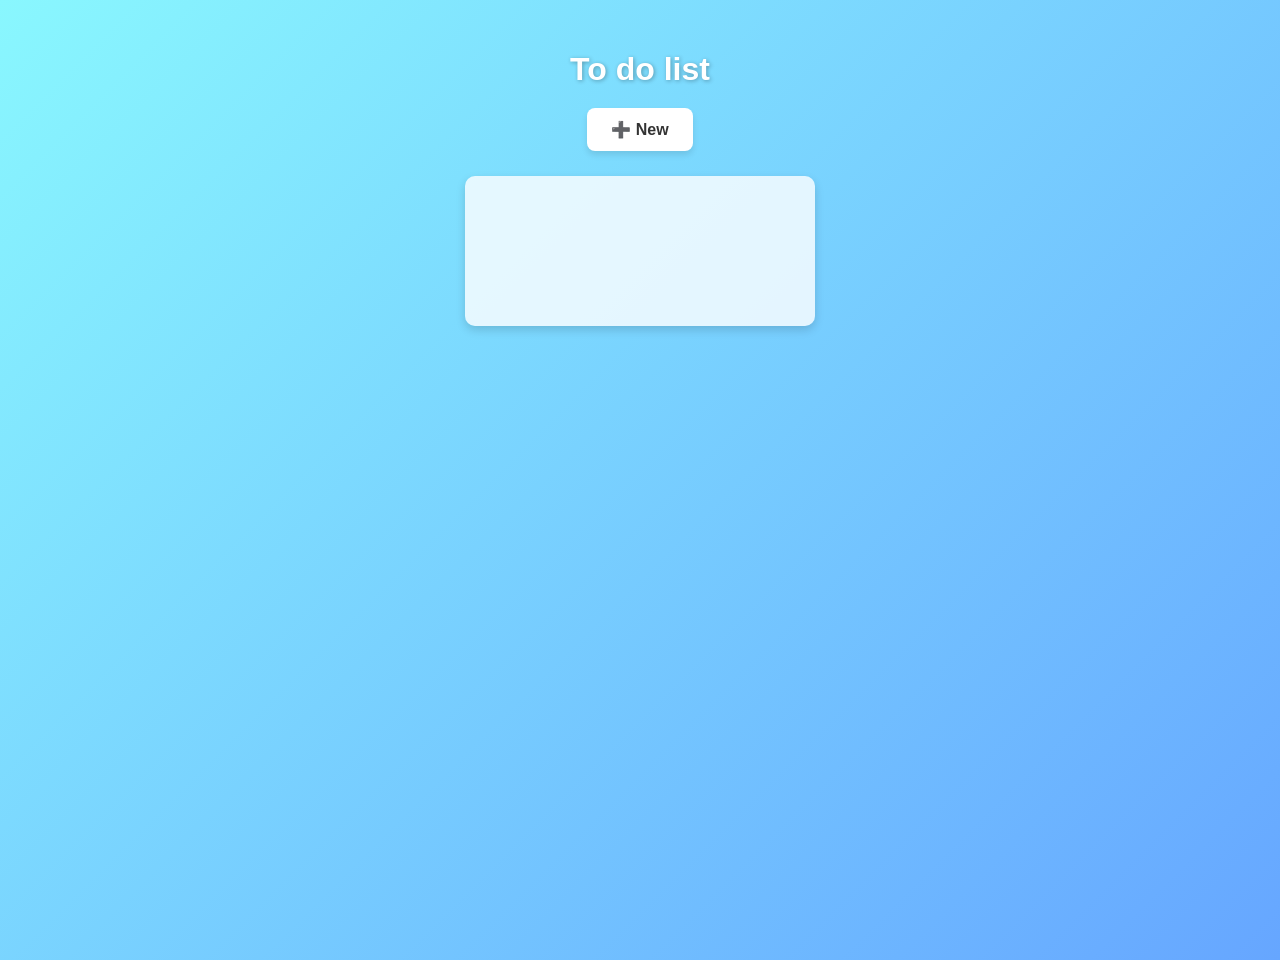
<file: cell03/ex03/index.html>
<!DOCTYPE html>
<html lang="en">

<head>
    <meta charset="UTF-8">
    <title>To do list</title>
    <style>
        body {
            font-family: "Segoe UI", Tahoma, Geneva, Verdana, sans-serif;
            background: linear-gradient(135deg, #89f7fe, #66a6ff);
            min-height: 100vh;
            display: flex;
            flex-direction: column;
            align-items: center;
            justify-content: flex-start;
            margin: 0;
            padding: 30px;
        }

        h1 {
            color: #fff;
            margin-bottom: 20px;
            text-shadow: 1px 1px 4px rgba(0, 0, 0, 0.3);
        }

        button {
            padding: 12px 24px;
            font-size: 16px;
            border: none;
            border-radius: 8px;
            cursor: pointer;
            background: #fff;
            color: #333;
            font-weight: bold;
            box-shadow: 0 4px 6px rgba(0, 0, 0, 0.1);
            transition: 0.2s;
        }

        button:hover {
            background: #f0f0f0;
            transform: translateY(-2px);
        }

        #ft_list {
            margin-top: 25px;
            background: #ffffffcc;
            border-radius: 10px;
            box-shadow: 0 4px 10px rgba(0, 0, 0, 0.15);
            padding: 15px;
            width: 320px;
            min-height: 120px;
            display: flex;
            flex-direction: column;
            gap: 10px;
        }

        #ft_list div {
            background: #66a6ff;
            color: #fff;
            font-weight: 500;
            border-radius: 6px;
            padding: 10px 12px;
            text-align: left;
            cursor: pointer;
            transition: 0.2s;
        }

        #ft_list div:hover {
            background: #4d8ae9;
            transform: scale(1.02);
        }
    </style>
</head>

<body>
    <h1>To do list</h1>
    <button onclick="newToDo()">➕ New</button>
    <div id="ft_list"></div>

    <script src="todo.js"></script>
</body>

</html>
</file>
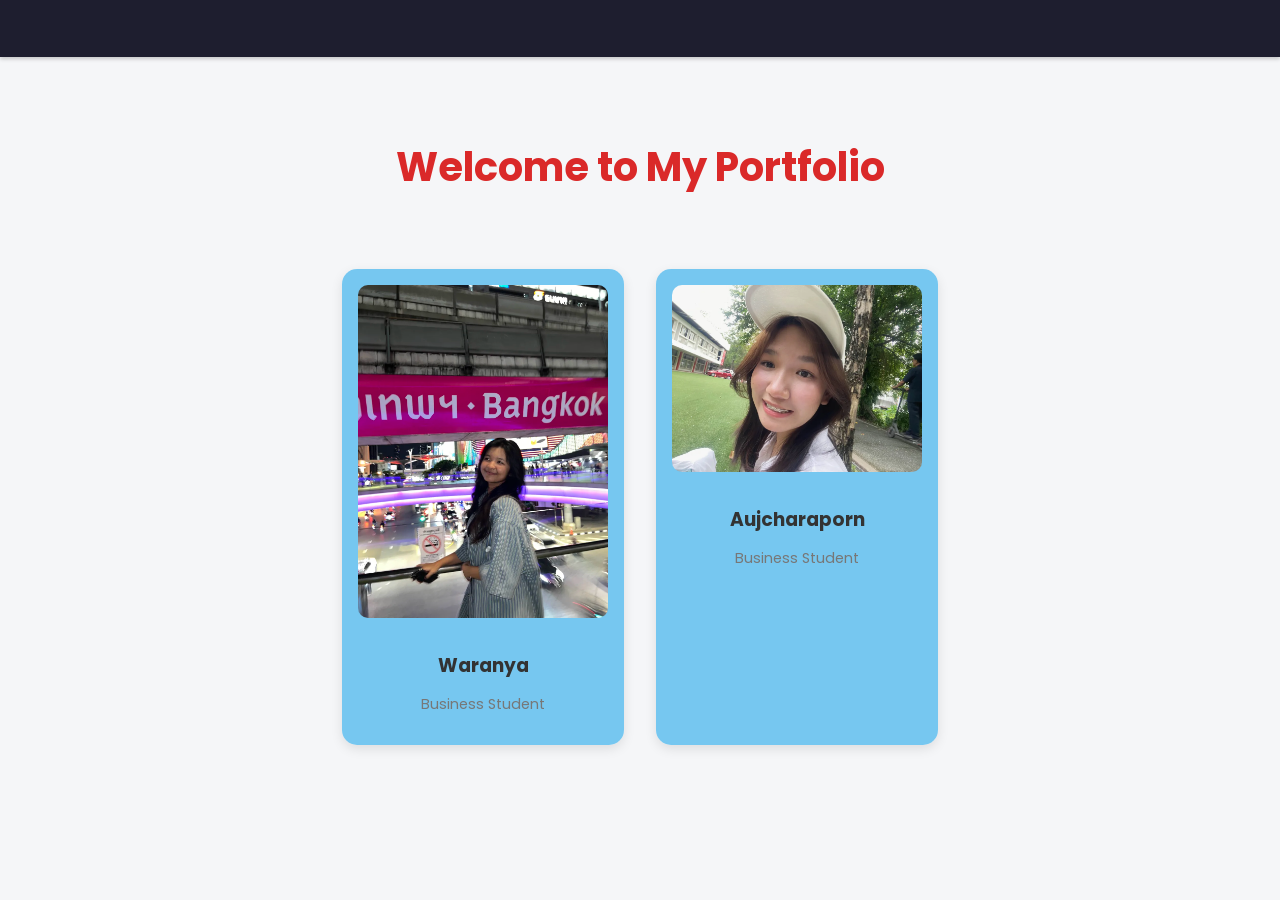
<file: rush/main.html>
<!DOCTYPE html>
<html lang="en">
<head>
  <meta charset="UTF-8" />
  <meta name="viewport" content="width=device-width, initial-scale=1.0"/>
  <title>My Portfolio</title>
  <link href="https://fonts.googleapis.com/css2?family=Poppins:wght@400;600&display=swap" rel="stylesheet">
  <style>
    body {
      font-family: 'Poppins', sans-serif;
      margin: 0;
      padding: 0;
      background: #f5f6f8;
      color: #333;
    }

    .navbar {
      background-color: #1e1e2f;
      padding: 1em 0;
      text-align: center;
      box-shadow: 0 2px 4px rgba(0,0,0,0.2);
    }

    .navbar a {
      color: #ece8e8;
      text-decoration: none;
      margin: 0 1.5em;
      font-weight: 600;
      font-size: 1rem;
      transition: color 0.3s ease;
    }

    .navbar a:hover {
      color: #ffd644;
    }

    h1 {
      text-align: center;
      margin: 2em 0 1em;
      font-size: 2.5em;
      color: #da2929;
    }

    .portfolio {
      display: flex;
      justify-content: center;
      flex-wrap: wrap;
      gap: 2em;
      padding: 2em;
    }

    .cv-card {
      background: rgba(108, 196, 240, 0.922);
      border-radius: 15px;
      box-shadow: 0 4px 12px rgba(0,0,0,0.1);
      width: 250px;
      transition: transform 0.3s ease;
      cursor: pointer;
      padding: 1em;
      text-align: center;
    }

    .cv-card:hover {
      transform: translateY(-5px);
    }

    .cv-card img {
      width: 100%;
      border-radius: 10px;
      margin-bottom: 1em;
    }

    .cv-card h3 {
      margin: 0.5em 0 0.2em;
      color: #333;
    }

    .cv-card p {
      color: #777;
      font-size: 0.9em;
    }
  </style>
</head>
<body>

  <div class="navbar">
    <a href="CV1.html">  </a>
    <a href="CV2.html">  </a>
  </div>

  <h1>Welcome to My Portfolio</h1>

  <div class="portfolio">
    <div class="cv-card" onclick="location.href='CV1.html'">
      <img src="Pancake.webp" alt="CV1 Photo">
      <h3>Waranya</h3>
      <p>Business Student</p>
    </div>

    <div class="cv-card" onclick="location.href='CV2.html'">
      <img src="gift.webp" alt="CV2 Photo">
      <h3>Aujcharaporn</h3>
      <p>Business Student</p>
    </div>
  </div>

</body>
</html>
</file>
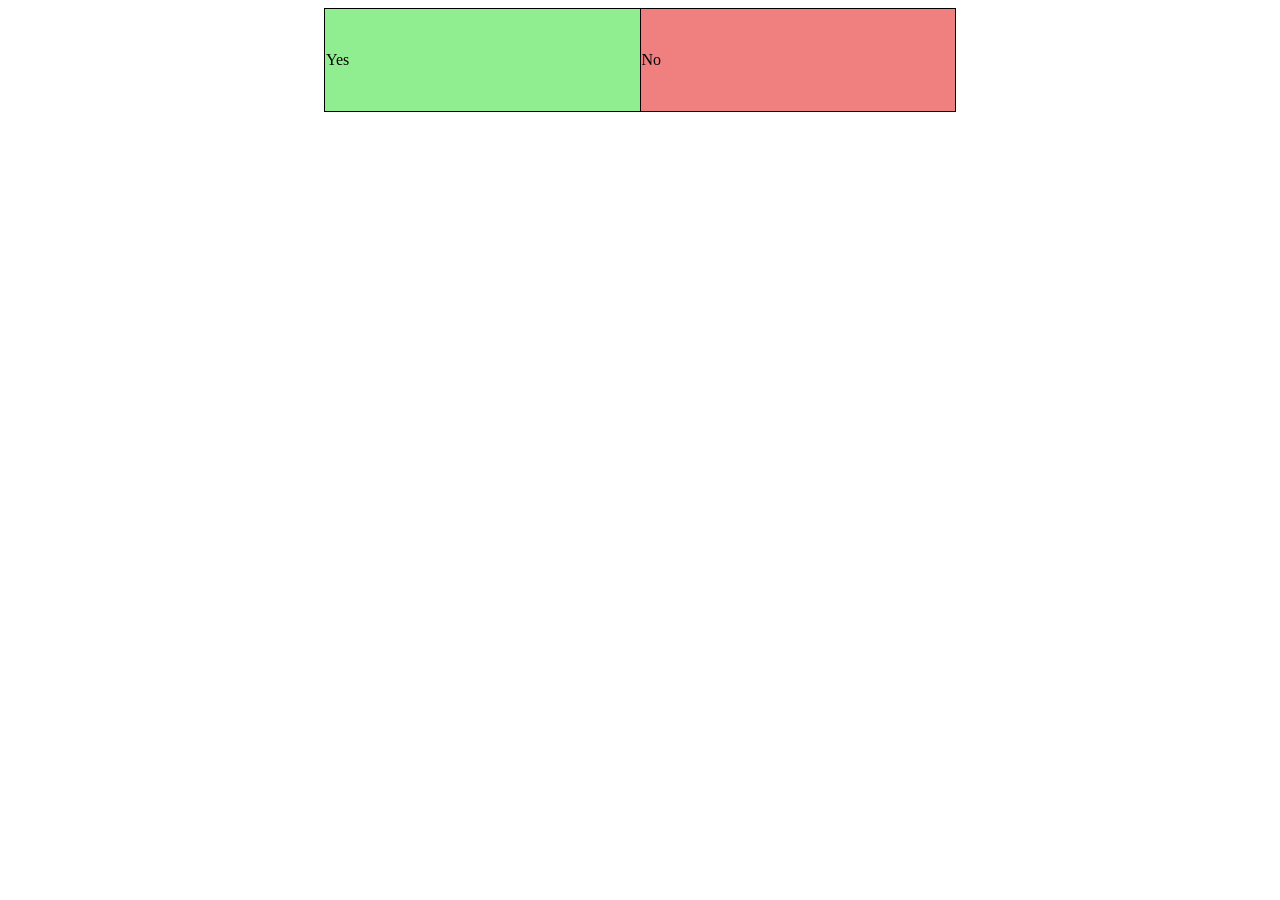
<file: cell01/ex05/tab.html>
<!DOCTYPE html>
<html lang="en">
<head>
    <meta charset="UTF-8">
    <meta name="viewport" content="width=device-width, initial-scale=1.0">
    <title>Document</title>

  <style>
    table {
      width: 50%;
      border-collapse: collapse;
    }
    td {
      width: 50%;
      height: 100px;
      border: 1px solid black;
    }
    .cell1 {
      background-color: lightgreen;
    }
    .cell2 {
      background-color: lightcoral;
    }
  </style>
</head>
<body>
    <div style="display:flex; justify-content:center;">
        <table>
            <tr>
                <td class="cell1">Yes</td>
                <td class="cell2">No</td>
            </tr>
        </table>
    </div>

</body>
</html>
</file>
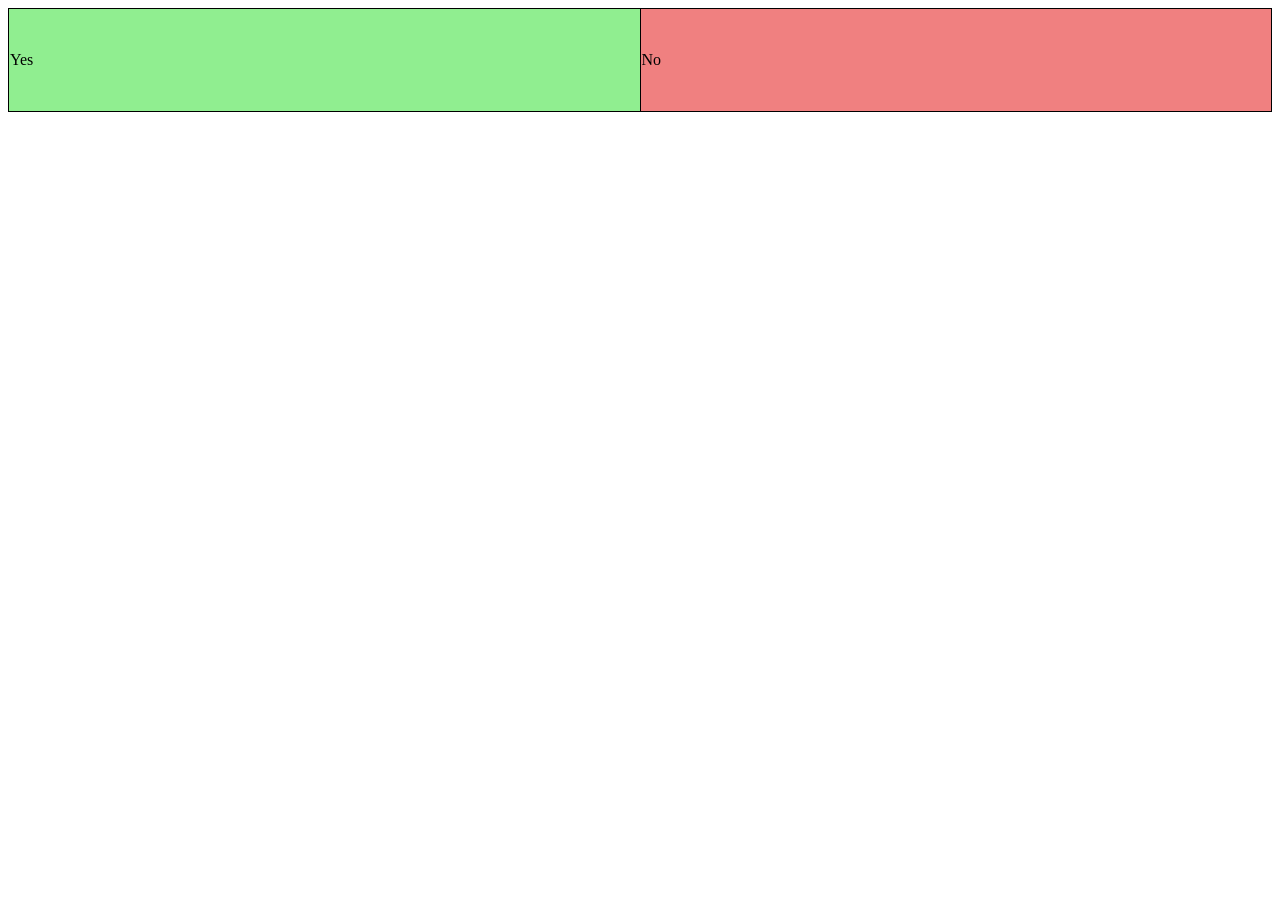
<file: cell01/ex06/responsive.html>
<!DOCTYPE html>
<html lang="en">

<head>
    <meta charset="UTF-8">
    <meta name="viewport" content="width=device-width, initial-scale=1.0">
    <title>Document</title>

    <style>
        table {
            width: 100%;
            border-collapse: collapse;
        }

        td {
            width: 50%;
            height: 100px;
            border: 1px solid black;
        }

        .cell1 {
            background-color: lightgreen;
        }

        .cell2 {
            background-color: lightcoral;
        }

        @media (max-width: 600px) {
            td {
                display: block;
                width: 100%;
            }
        }
    </style>
</head>

<body>

    <table>
        <tr>
            <td class="cell1">Yes</td>
            <td class="cell2">No</td>
        </tr>
    </table>

</body>

</html>
</file>
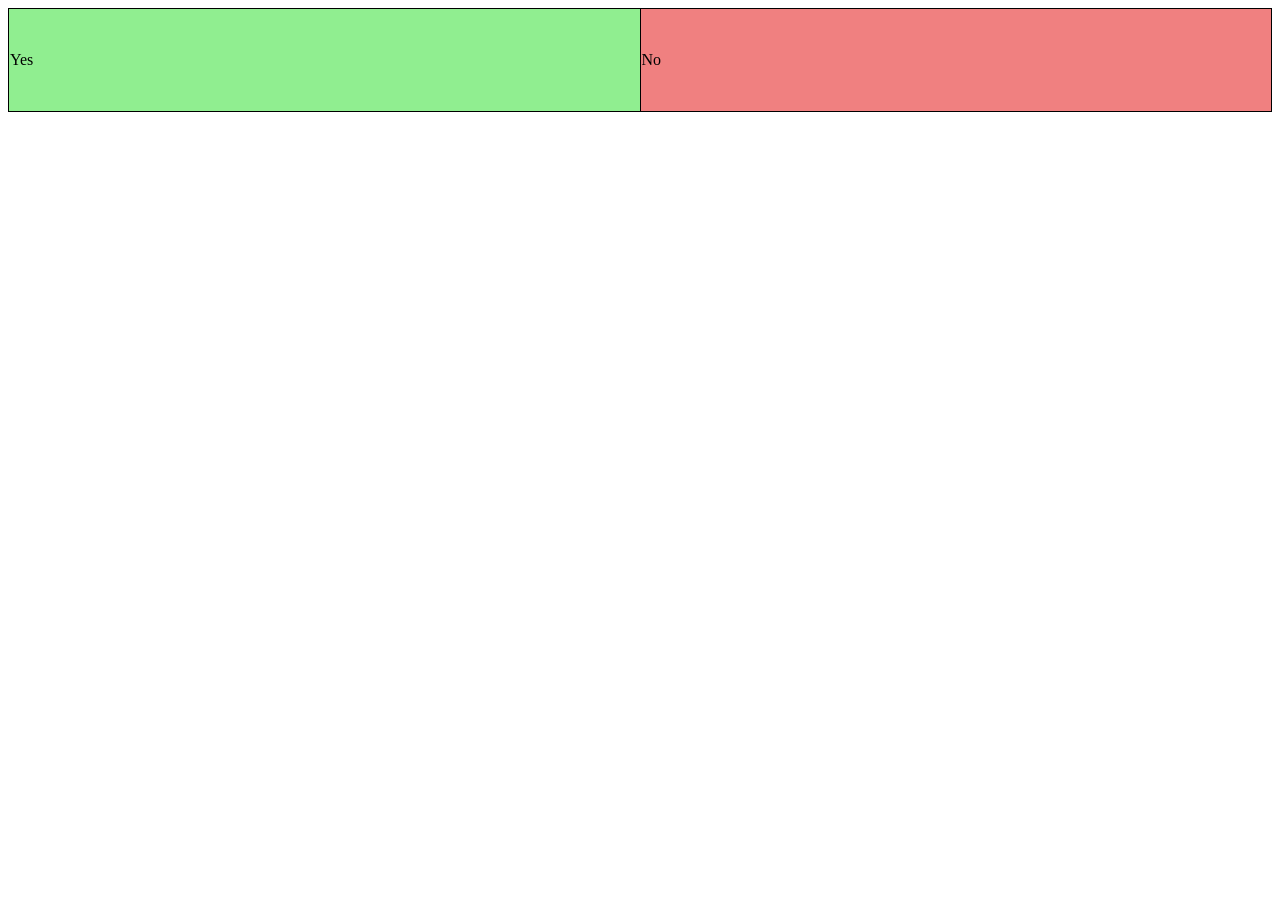
<file: cell02/ex00/responsive.html>
<!DOCTYPE html>
<html lang="en">
<head>
    <meta charset="UTF-8">
    <meta name="viewport" content="width=device-width, initial-scale=1.0">
    <title>Document</title>
    <link rel="stylesheet" href="responsive.css">
</head>

<body>

    <table>
        <tr>
            <td class="cell1">Yes</td>
            <td class="cell2">No</td>
        </tr>
    </table>

</body>

</html>
</file>
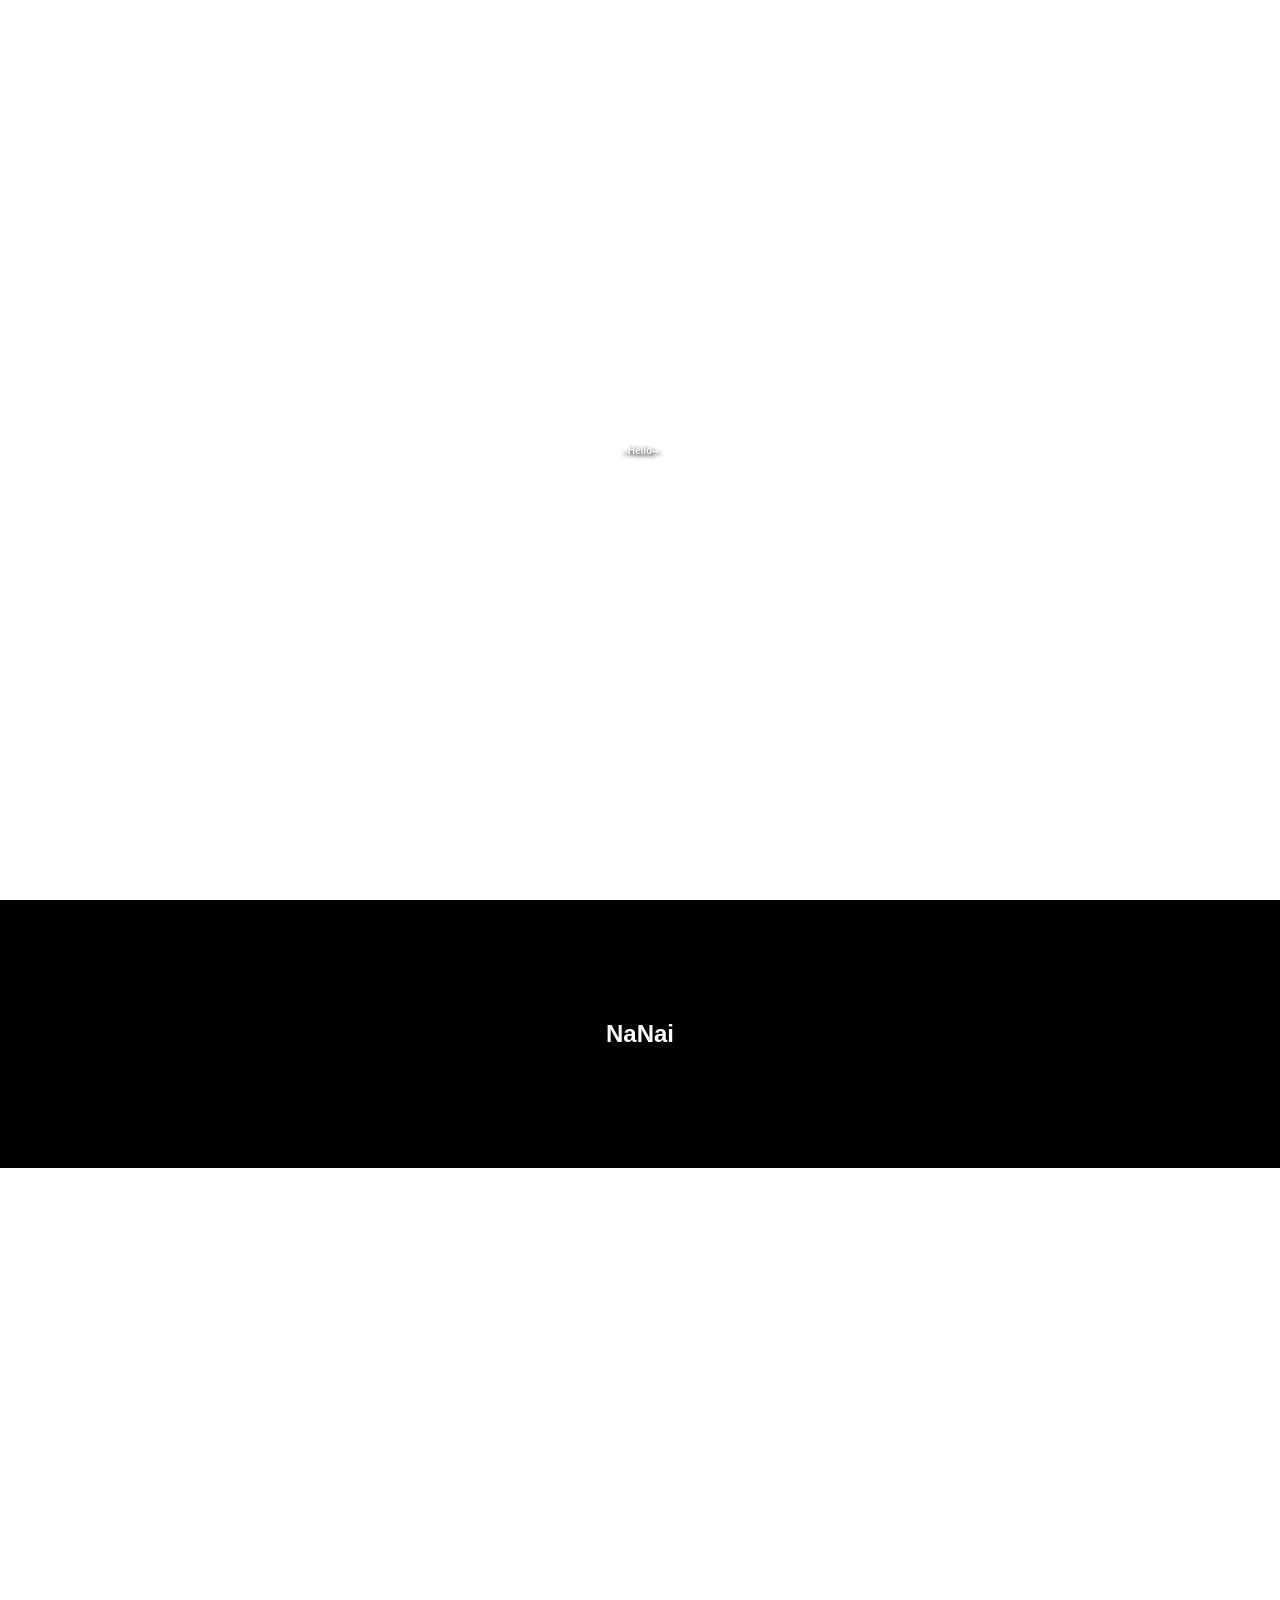
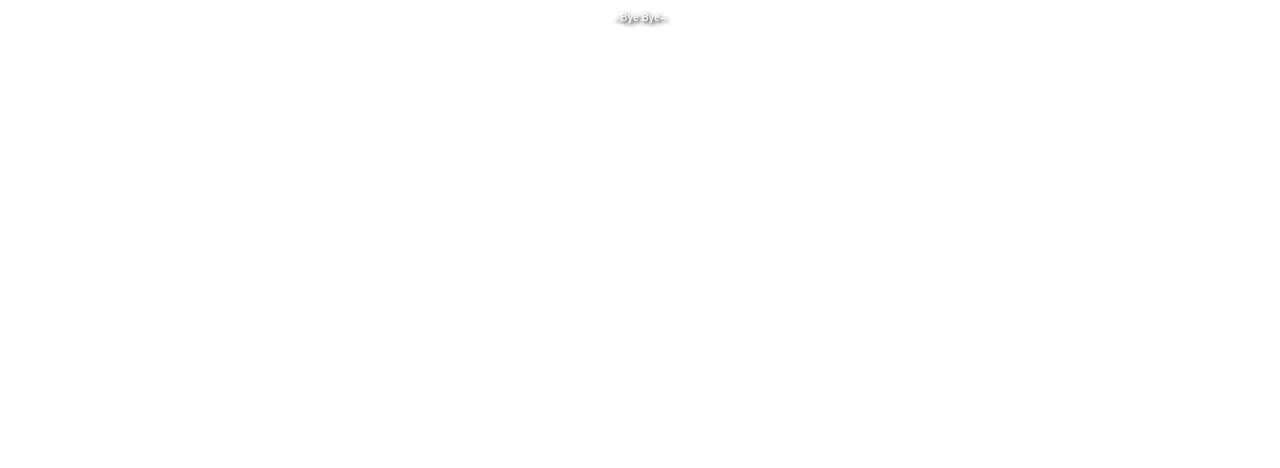
<file: cell02/exo2/parallax.html>
<!DOCTYPE html>
<html lang="en">

<head>
    <meta charset="UTF-8">
    <meta name="viewport" content="width=device-width, initial-scale=1.0">
    <title>Document</title>
    <link rel="stylesheet" href="parallax.css">
</head>

<body>

    <div class="parallax bg1">
        <div class="text">--Hello--</div>
    </div>

    <div class="section black">
        <h2>NaNai</h2>
    </div>

    <div class="parallax bg2">
        <div class="text">--Bye Bye--</div>
    </div>

</body>

</html>
</file>
<file: cell02/ex00/responsive.css>
table {
    width: 100%;
    border-collapse: collapse;
}

td {
    width: 50%;
    height: 100px;
    border: 1px solid black;
}

.cell1 {
    background-color: lightgreen;
}

.cell2 {
    background-color: lightcoral;
}

@media (max-width: 600px) {
    td {
        display: block;
        width: 100%;
    }
}
</file>
<file: cell02/exo2/parallax.css>
body {
    margin: 0;
    padding: 0;
    font-family: Arial, sans-serif;
}

.parallax {
    min-height: 100vh;
    display: flex;
    justify-content: center;
    align-items: center;
    color: white;
    font-size: 10px;
    font-weight: bold;
    text-shadow: 2px 2px 4px black;
    background-attachment: fixed;
    background-position: center;
    background-repeat: no-repeat;
    background-size: cover;
}

.bg1 {
    background-image: url("https://cdn.wallpapersafari.com/72/26/fVpc1S.jpg");
}

.bg2 {
    background-image: url("https://mcdn.wallpapersafari.com/medium/89/51/E706hp.jpg");
}

.section.black {
    background: black;
    color: white;
    padding: 100px 20px;
    text-align: center;
}
</file>
